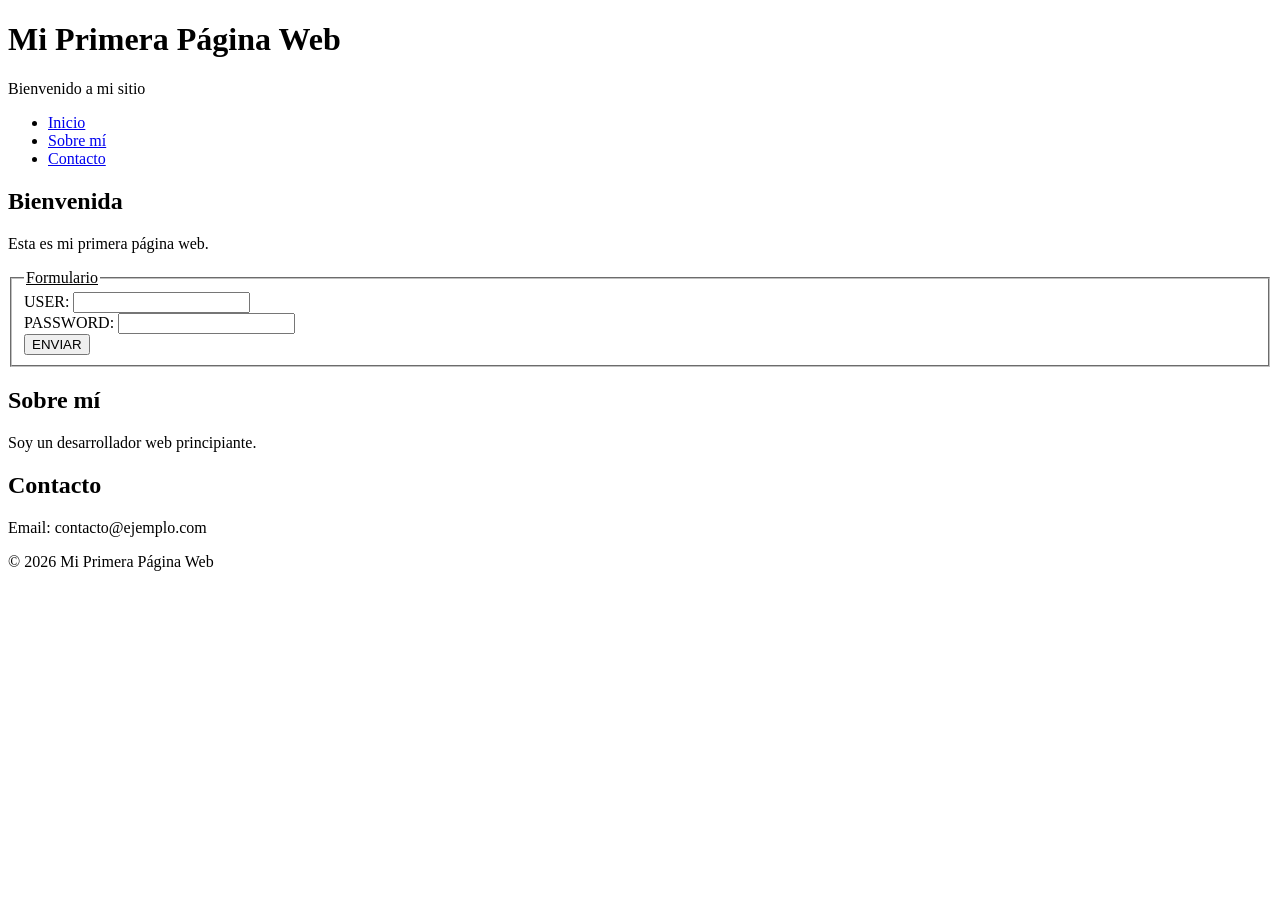
<file: index.html>
<!DOCTYPE html>
<html lang="es">
<head>
    <meta charset="UTF-8">
    <meta name="viewport" content="width=device-width, initial-scale=1.0">
    <title>loggin html</title>
</head>
<body>
    <header>
        <h1>Mi Primera Página Web</h1>
        <p>Bienvenido a mi sitio</p>
    </header>
    
    <nav>
        <ul>
            <li><a href="#inicio">Inicio</a></li>
            <li><a href="#sobre">Sobre mí</a></li>
            <li><a href="#contacto">Contacto</a></li>
        </ul>
    </nav>
    
    <main>
        <section id="inicio">
            <h2>Bienvenida</h2>
            <p>Esta es mi primera página web.</p>
        </section>

        <section>
            <form action="get" method="">
                <fieldset>
                <legend><u>Formulario</u></legend>
                <label for="id_user">USER:</label>
                <input type="text" name="nombre" id="id_user" required>
                <br>
                <label for="id_pass">PASSWORD:</label>
                <input type="password" id="id_pass" required>
                <br>
                <input type="submit" value="ENVIAR">
            </form>
        </section>
        
        <section id="sobre">
            <h2>Sobre mí</h2>
            <p>Soy un desarrollador web principiante.</p>
        </section>
        
        <section id="contacto">
            <h2>Contacto</h2>
            <p>Email: contacto@ejemplo.com</p>
        </section>
    </main>
    
    <footer>
        <p>&copy; 2026 Mi Primera Página Web</p>
    </footer>
</body>
</html>
</file>
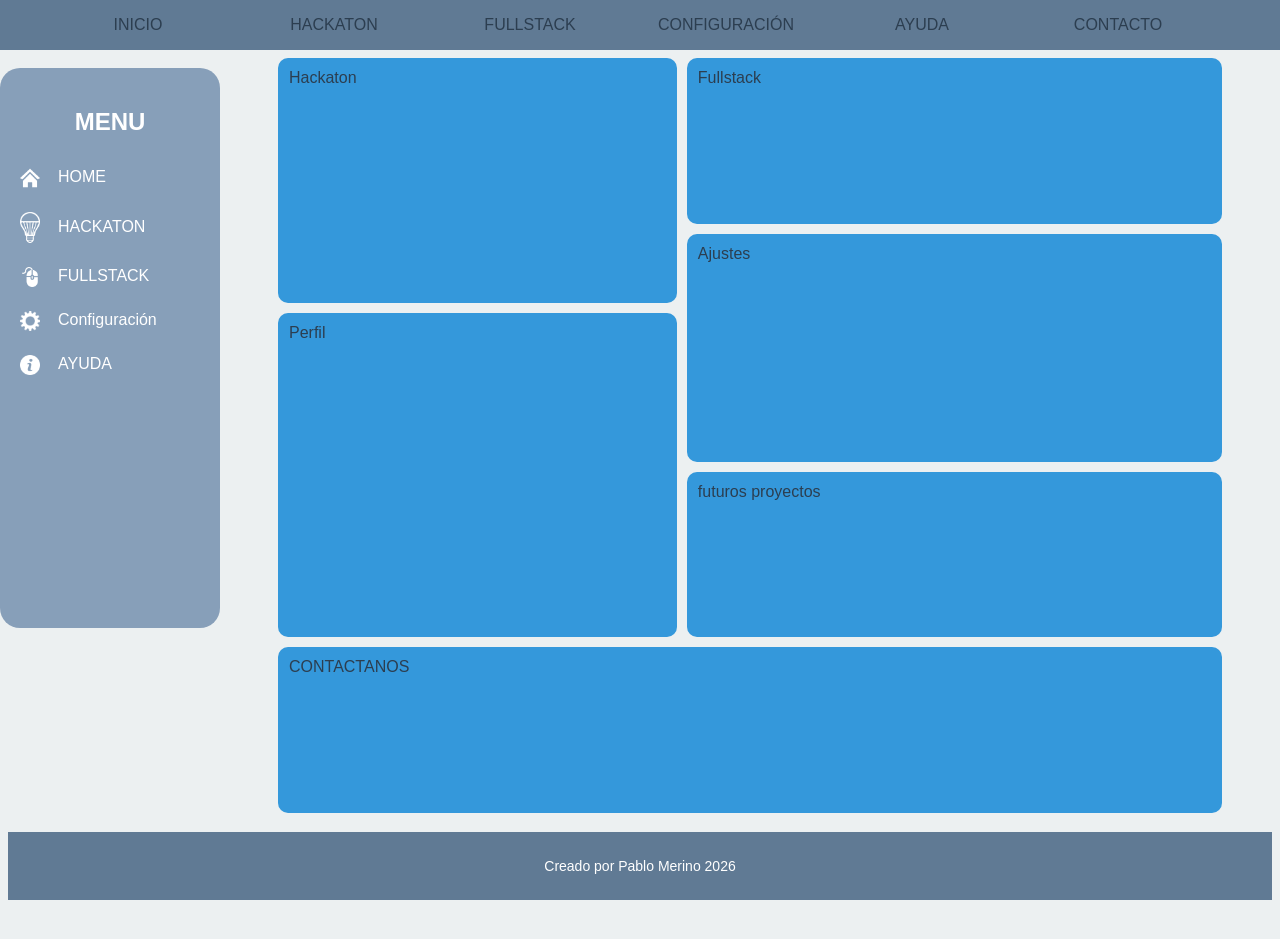
<file: proyectos_tecnologicos/public/index.html>
<!DOCTYPE html>
<html lang="en">
<head>
    <meta charset="UTF-8">
    <meta name="viewport" content="width=device-width, initial-scale=1.0">
    <title>Campus</title>

    <link rel="stylesheet" href="../style/index.css">
</head>
<body>
    <header>
        <ul>
            <li><a href="../paginas.html/index.html">INICIO</a></li>
            <li><a href="../paginas.html/hackaton.html">HACKATON</a></li>
            <li><a href="../paginas.html/fullstack.html">FULLSTACK</a></li>
            <li><a href="../paginas.html/configuracion.html">CONFIGURACIÓN</a></li>
            <li><a href="../paginas.html/ayuda.html">AYUDA </a></li>
            <li><a href="../paginas.html/contacto.html">CONTACTO</a></li>
        </ul>
    </header>
<div class="sidebar">
    <h2 style="text-align:center;">MENU</h2>
    <a href="#inicio"><img width="20px" src="../assets/imagenes/casa_home.png" alt="imagen de una casa">HOME</a>
    <a href="#hackaton"><img width="20px" src="../assets/imagenes/bombilla.png" alt="imagen de una bombilla">HACKATON</a>
    <a href="#fullstack"><img id=raton width="20px"src="../assets/imagenes/raton.png" alt="imagen de un raton">FULLSTACK</a>
    <a href="#configuracion"><img width="20px" src="../assets/imagenes/blanco-engrane.png" alt="imagen de un engranaje">Configuración</a>
    <a href="#ayuda"><img width="20px" id="raton" src="../assets/imagenes/info.png" alt="imagen información">AYUDA</a>
</div>

<div class="main">
    <div class="hackaton">Hackaton</div>
    <div class="fullstack">Fullstack</div>
    <div class="ajustes">Ajustes</div>
    <div class="perfil">Perfil</div>
    <div class="contacta">CONTACTANOS</div>
    <div class="futuros_proyectos">futuros proyectos</div>
</div>

<footer class="footer">
    <p>Creado por Pablo Merino 2026</p>
</footer>

</body>
</html>
</file>
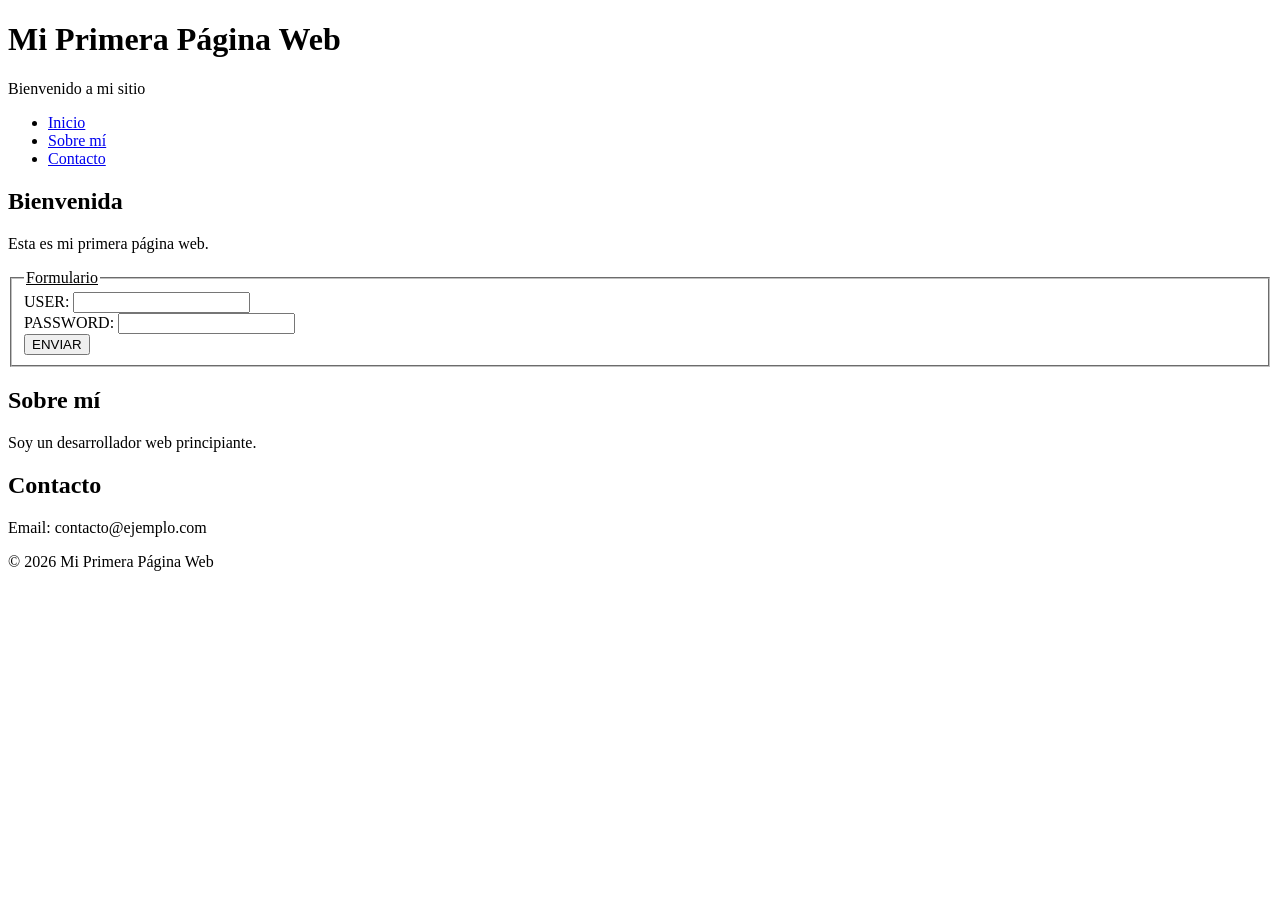
<file: login.html>
<!DOCTYPE html>
<html lang="es">
<head>
    <meta charset="UTF-8">
    <meta name="viewport" content="width=device-width, initial-scale=1.0">
    <title>loggin html</title>
</head>
<body>
    <header>
        <h1>Mi Primera Página Web</h1>
        <p>Bienvenido a mi sitio</p>
    </header>
    
    <nav>
        <ul>
            <li><a href="#inicio">Inicio</a></li>
            <li><a href="#sobre">Sobre mí</a></li>
            <li><a href="#contacto">Contacto</a></li>
        </ul>
    </nav>
    
    <main>
        <section id="inicio">
            <h2>Bienvenida</h2>
            <p>Esta es mi primera página web.</p>
        </section>

        <section>
            <form action="get" method="">
                <fieldset>
                <legend><u>Formulario</u></legend>
                <label for="id_user">USER:</label>
                <input type="text" name="nombre" id="id_user" required>
                <br>
                <label for="id_pass">PASSWORD:</label>
                <input type="password" id="id_pass" required>
                <br>
                <input type="submit" value="ENVIAR">
            </form>
        </section>
        
        <section id="sobre">
            <h2>Sobre mí</h2>
            <p>Soy un desarrollador web principiante.</p>
        </section>
        
        <section id="contacto">
            <h2>Contacto</h2>
            <p>Email: contacto@ejemplo.com</p>
        </section>
    </main>
    
    <footer>
        <p>&copy; 2026 Mi Primera Página Web</p>
    </footer>
</body>
</html>
</file>
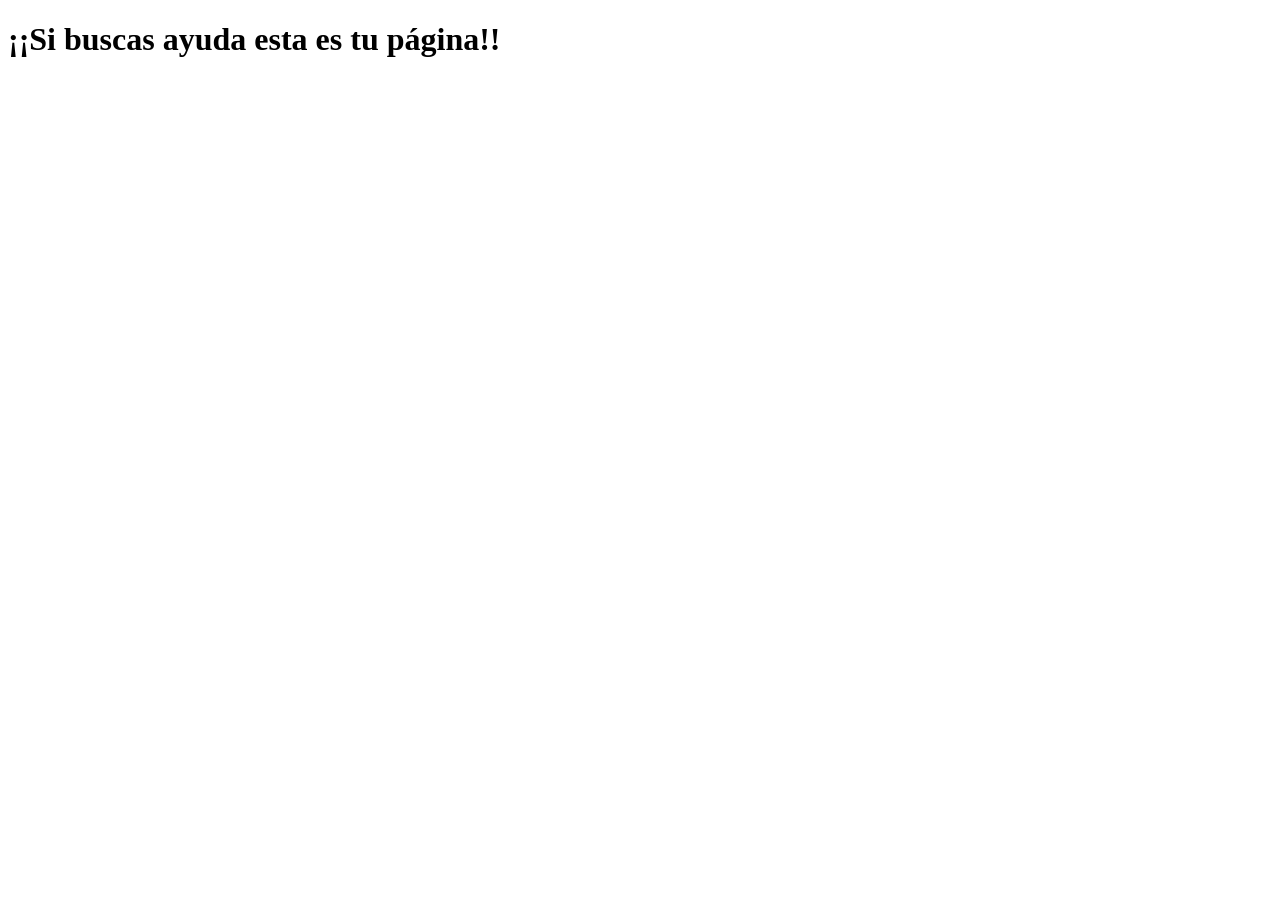
<file: proyectos_tecnologicos/paginas.html/ayuda.html>
<!DOCTYPE html>
<html lang="en">
<head>
    <meta charset="UTF-8">
    <meta name="viewport" content="width=device-width, initial-scale=1.0">
    <title>Document</title>
</head>
<body>
    <h1>¡¡Si buscas ayuda esta es tu página!!</h1>
</body>
</html>
</file>
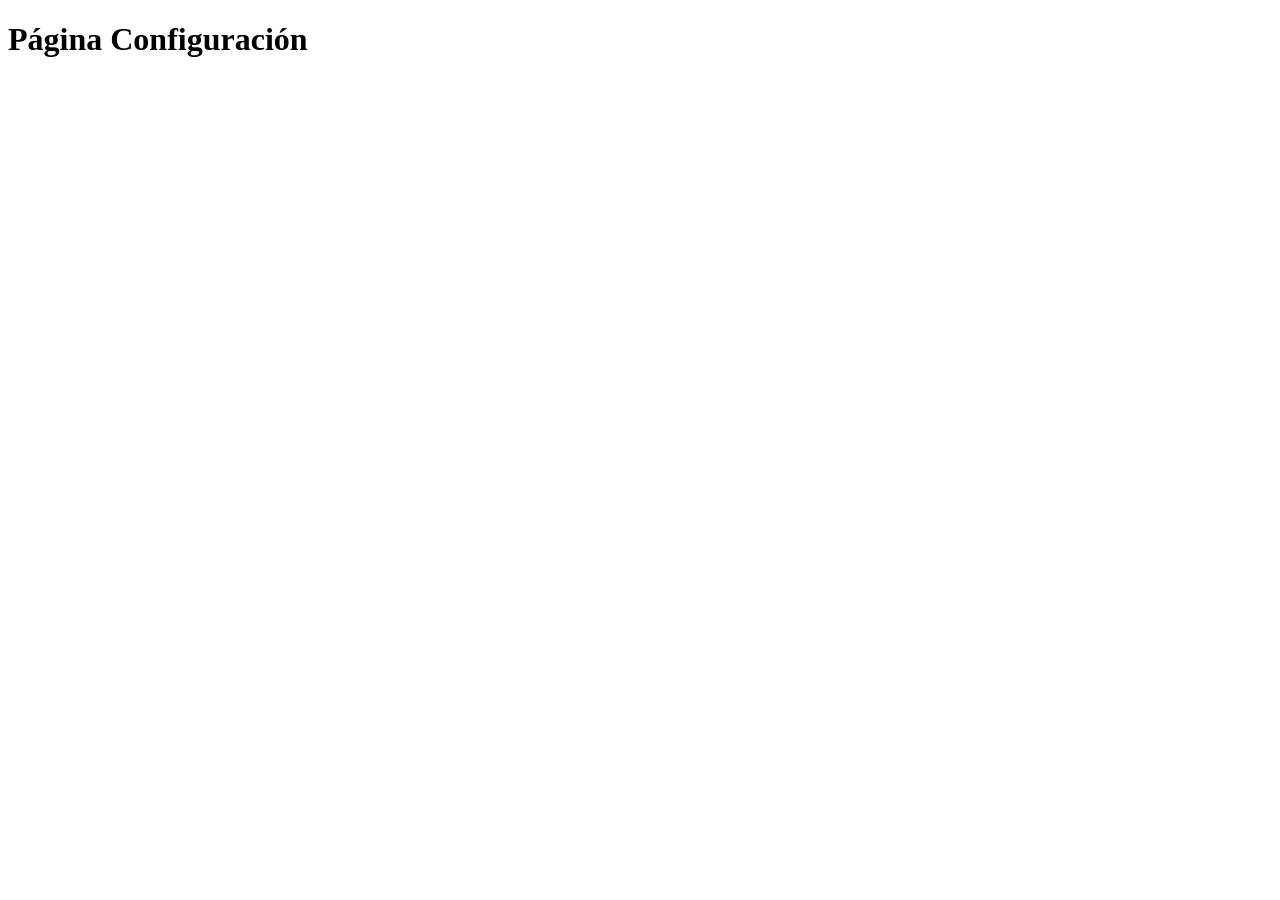
<file: proyectos_tecnologicos/paginas.html/configuracion.html>
<!DOCTYPE html>
<html lang="en">
<head>
    <meta charset="UTF-8">
    <meta name="viewport" content="width=device-width, initial-scale=1.0">
    <title>Document</title>
</head>
<body>
    <h1>Página Configuración</h1>
</body>
</html>
</file>
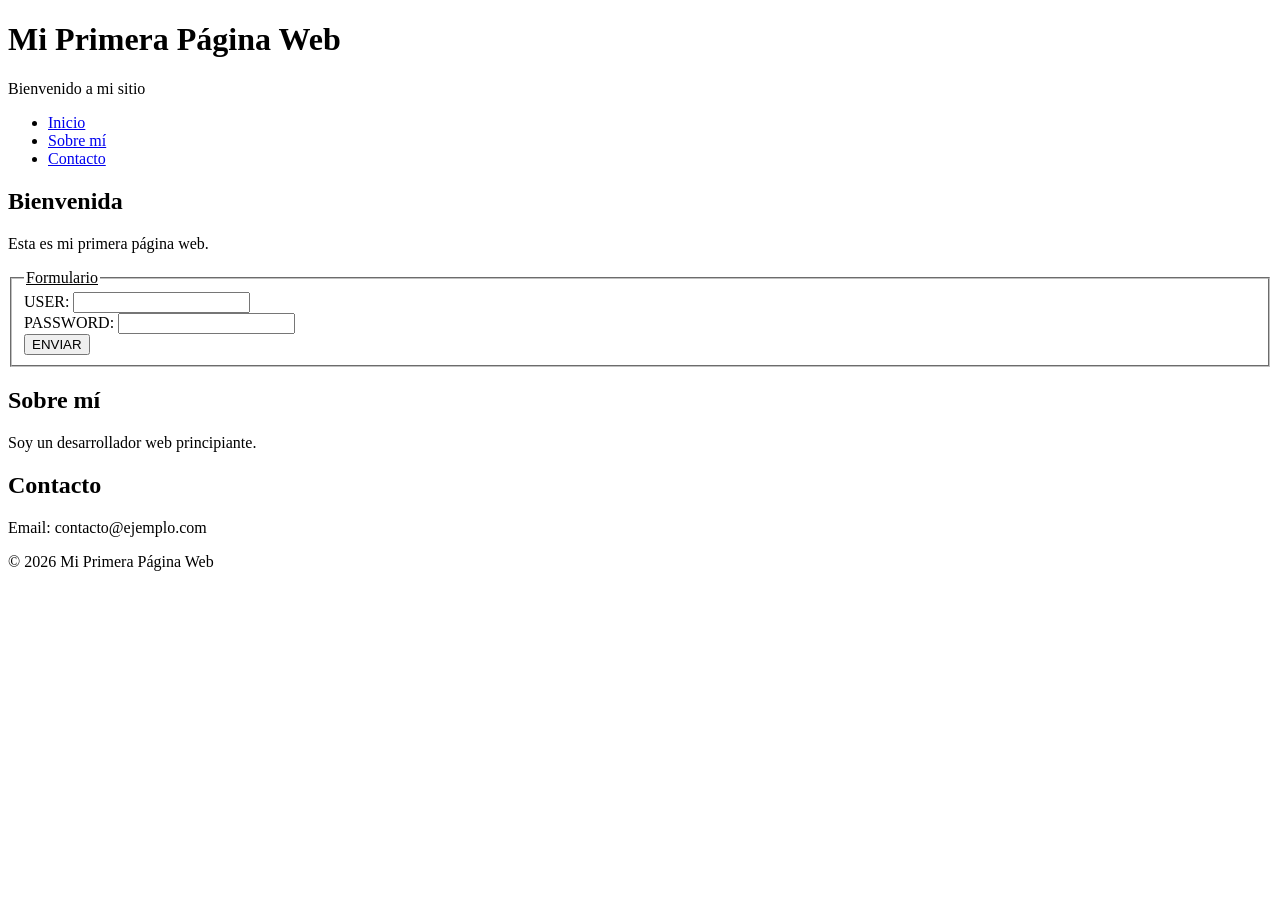
<file: proyectos_tecnologicos/paginas.html/formulario.html>
<!DOCTYPE html>
<html lang="es">
<head>
    <meta charset="UTF-8">
    <meta name="viewport" content="width=device-width, initial-scale=1.0">
    <title>loggin html</title>
</head>
<body>
    <header>
        <h1>Mi Primera Página Web</h1>
        <p>Bienvenido a mi sitio</p>
    </header>
    
    <nav>
        <ul>
            <li><a href="#inicio">Inicio</a></li>
            <li><a href="#sobre">Sobre mí</a></li>
            <li><a href="#contacto">Contacto</a></li>
        </ul>
    </nav>
    
    <main>
        <section id="inicio">
            <h2>Bienvenida</h2>
            <p>Esta es mi primera página web.</p>
        </section>

        <section>
            <form action="get" method="">
                <fieldset>
                <legend><u>Formulario</u></legend>
                <label for="id_user">USER:</label>
                <input type="text" name="nombre" id="id_user" required>
                <br>
                <label for="id_pass">PASSWORD:</label>
                <input type="password" id="id_pass" required>
                <br>
                <input type="submit" value="ENVIAR">
            </form>
        </section>
        
        <section id="sobre">
            <h2>Sobre mí</h2>
            <p>Soy un desarrollador web principiante.</p>
        </section>
        
        <section id="contacto">
            <h2>Contacto</h2>
            <p>Email: contacto@ejemplo.com</p>
        </section>
    </main>
    
    <footer>
        <p>&copy; 2026 Mi Primera Página Web</p>
    </footer>
</body>
</html>
</file>
<file: proyectos_tecnologicos/style/index.css>
@media (prefers-color-scheme: light){
    :root {
    --header-footer: #607a94;     /*header, footer*/
    --dashboard-bg: #879fb9;      /* Sidebar*/
    --main-bg: #ecf0f1;           /* Fondo*/
    --primary: #3498db;           /* Botones*/
    --primary-hover: #4381ab;     /* Hover*/
    --text-main: #2c3e50;         /* Texto principal */
    --text-secondary: #7f8c8d;    /* Texto secundario */
}
}
@media (prefers-color-scheme: dark){
    :root {
    --header-footer: #1e293b;      /* Header, footer */
    --dashboard-bg: #222838;       /* Sidebar */
    --main-bg: #0b1220;            /* Fondo general */
    --primary: #3d688d;            /* Botones */
    --primary-hover: #84aed8;      /* Hover */
    --text-main: #f1f5f9;          /* Texto principal */
    --text-secondary: #94a3b8;     /* Texto secundario */
}
}

header {
    position: sticky;
    top: 0; 
    width: 100%;
    height: 50px;
    position: fixed;
    top: 0;
    left: 0;
    background-color: var(--header-footer);
    z-index: 1000;
    text-align: center;
    align-items: center;
    display: flex;
    justify-content: center;
    align-items: center;
}
header ul {
    list-style: none;
    margin-right: 5%;
    display: flex;
    flex: 1;
}
header ul li{
    flex: 1;
}
header ul li a{
    text-decoration: none;
    color: var(--text-main);
}

header ul li a:hover{
    text-decoration: underline;
    color: var(--text-secondary);
}

body {
    background-color: var(--main-bg);
    color: var(--text-main);
    font-family: Arial, sans-serif;
}

/* Sidebar */
.sidebar {
    width: 220px;
    background-color: var(--dashboard-bg);
    color: white;
    height: 60%;
    margin-top: 60px;
    padding-top: 20px;
    position: fixed;
    left: 0;
    border-radius: 20px;
}

.sidebar a img{
    margin-right: 10%;
    vertical-align: middle;
}

.sidebar a {
    display: block;
    color: white;
    text-decoration: none;
    padding: 12px 20px;
}

.sidebar a *{
    display: inline-block;
}

.sidebar a:hover {
    background-color: #34495e;
}

/* Contenido principal */
.main {
    display: grid;
    grid-template-columns: repeat(7, 1fr);
    grid-template-rows: repeat(9, auto);
    grid-template-areas:
        "a a a b b b b"
        "a a a b b b b"
        "a a a c c c c"
        "d d d c c c c"
        "d d d c c c c"
        "d d d e e e e"
        "d d d e e e e"
        "f f f f f f f"
        "f f f f f f f";
    gap: 10px;

    margin-left: 220px; 
    padding: 50px;

    height: calc(95vh - 50px - 50px);
}

.main :hover{
    transform: scale(0.95);
    box-shadow: 0 8px 20px rgba(0, 0, 0, 0.35);
    transition-delay: 5ms;
    transition-duration: 2ms;
}

.hackaton {
    grid-area: a;
    padding: 1cap;
    background-color: var(--primary);
    border-radius: 10px;
}

.fullstack {
    grid-area: b;
    padding: 1cap;
    background-color: var(--primary);
    border-radius: 10px;
}

.ajustes {
    grid-area: c;
    padding: 1cap;
    background-color: var(--primary);
    border-radius: 10px;
}

.perfil {
    grid-area: d;
    padding: 1cap;
    background-color: var(--primary);
    border-radius: 10px;
}

.contacta {
    grid-area: f;
    padding: 1cap;
    background-color: var(--primary);
    border-radius: 10px;
}

.futuros_proyectos {
    grid-area: e;
    padding: 1cap;
    background-color: var(--primary);
    border-radius: 10px;
}

/* contenido del footer */
.footer {
    position: sticky;
    bottom: 0;
    left: 0;
    width: 100%;
    background-color: var(--header-footer);
    color: white;
    font-size: 14px;
    display: flex;
    justify-content: center;
    align-items: center;
    padding: 12px 0;
}

/* cambiar las imagenes png negras a blancas y viceversa */
#raton{
    filter: invert(1) brightness(2);
}
/* cambiar el display para movil */
@media (max-width: 770px) {
    .main {
        margin-left: 0;
        justify-content: center; 
        grid-template-areas:
        "a a a a a a a"
        "a a a a a a a"
        "b b b b b b b"
        "b b b b b b b"
        "c c c c c c c"
        "c c c c c c c"
        "d d d d d d d"
        "d d d d d d d"
        "e e e e e e e"
        "e e e e e e e"
        "f f f f f f f"
        "f f f f f f f"
        ;
    gap: 10px;
    }

    .sidebar {
        display: none;
    }
    header ul li a{
        font-size: 7px;

}
}
</file>
